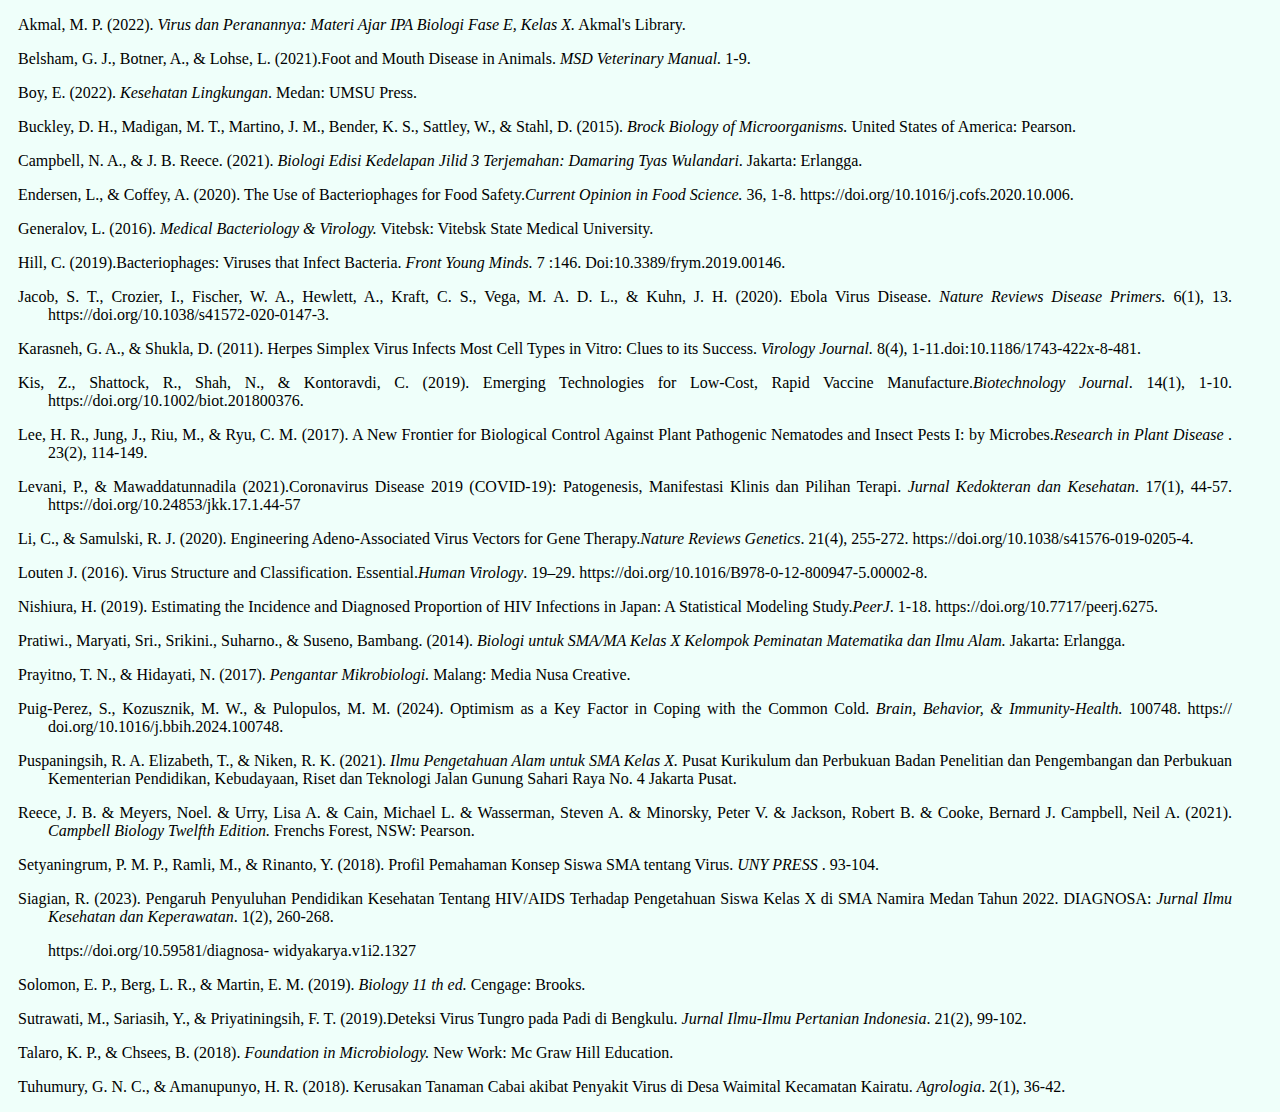
<file: public/content/daftarPustaka.html>
<!DOCTYPE html>
<html lang="en">

<head>
  <meta charset="UTF-8">
  <meta name="viewport" content="width=device-width, initial-scale=1.0">
  <title>Daftar Pustaka</title>

  <style>
    body {
      background-color: #EFFFFA;
    }

    blockquote {
      text-align: justify;
    }



    blockquote {
      padding-left: 0px;
      text-indent: -30px;
    }
  </style>
</head>

<body>
  <div class="content">
    <blockquote>
      Akmal, M. P. (2022). <cite>Virus dan Peranannya: Materi Ajar IPA Biologi Fase E, Kelas X.</cite> Akmal's Library.
    </blockquote>

    <blockquote>
      Belsham, G. J., Botner, A., & Lohse, L. (2021).Foot and Mouth Disease in Animals. <cite>MSD Veterinary
        Manual.</cite>
      1-9.
    </blockquote>

    <blockquote>
      Boy, E. (2022). <cite>Kesehatan Lingkungan</cite>. Medan: UMSU Press.
    </blockquote>

    <blockquote>
      Buckley, D. H., Madigan, M. T., Martino, J. M., Bender, K. S., Sattley, W., & Stahl, D. (2015). <cite>Brock
        Biology
        of
        Microorganisms.</cite> United States of America: Pearson.
    </blockquote>

    <blockquote>
      Campbell, N. A., & J. B. Reece. (2021). <cite>Biologi Edisi Kedelapan Jilid 3 Terjemahan: Damaring Tyas
        Wulandari</cite>. Jakarta: Erlangga.
    </blockquote>

    <blockquote>
      Endersen, L., & Coffey, A. (2020). The Use of Bacteriophages for Food Safety.<cite>Current Opinion in Food
        Science.</cite>
      36, 1-8.
      https://doi.org/10.1016/j.cofs.2020.10.006.
    </blockquote>

    <blockquote>
      Generalov, L. (2016). <cite>Medical Bacteriology & Virology.</cite> Vitebsk: Vitebsk State Medical University.
    </blockquote>

    <blockquote>
      Hill, C. (2019).Bacteriophages: Viruses that Infect Bacteria. <cite>Front Young Minds.</cite> 7 :146.
      Doi:10.3389/frym.2019.00146.
    </blockquote>

    <blockquote>
      Jacob, S. T., Crozier, I., Fischer, W. A., Hewlett, A., Kraft, C. S., Vega, M. A. D. L., & Kuhn, J. H. (2020).
      Ebola Virus Disease.<cite> Nature Reviews Disease Primers.</cite> 6(1), 13.
      https://doi.org/10.1038/s41572-020-0147-3.</p>
    </blockquote>

    <blockquote>
      Karasneh, G. A., & Shukla, D. (2011). Herpes Simplex Virus Infects Most Cell Types in Vitro: Clues to its
      Success. <cite>Virology Journal.</cite> 8(4), 1-11.doi:10.1186/1743-422x-8-481.</p>
    </blockquote>

    <blockquote>
      Kis, Z., Shattock, R., Shah, N., & Kontoravdi, C. (2019). Emerging Technologies for Low‐Cost, Rapid Vaccine
      Manufacture.<cite>Biotechnology Journal</cite>. 14(1), 1-10. https://doi.org/10.1002/biot.201800376.
      </p>
    </blockquote>

    <blockquote>
      Lee, H. R., Jung, J., Riu, M., & Ryu, C. M. (2017). A New Frontier for Biological Control Against Plant
      Pathogenic Nematodes and Insect Pests I: by Microbes.<cite>Research in Plant Disease</cite> . 23(2), 114-149.
    </blockquote>

    <blockquote>
      Levani, P., & Mawaddatunnadila (2021).Coronavirus Disease 2019 (COVID-19): Patogenesis, Manifestasi Klinis
      dan
      Pilihan Terapi.<cite> Jurnal Kedokteran dan Kesehatan</cite>. 17(1), 44-57.
      https://doi.org/10.24853/jkk.17.1.44-57</p>
    </blockquote>

    <blockquote>
      Li, C., & Samulski, R. J. (2020). Engineering Adeno-Associated Virus Vectors for Gene Therapy.<cite>Nature
        Reviews
        Genetics</cite>. 21(4), 255-272. https://doi.org/10.1038/s41576-019-0205-4.</p>
    </blockquote>

    <blockquote>
      Louten J. (2016). Virus Structure and Classification. Essential.<cite>Human Virology</cite>. 19–29.
      https://doi.org/10.1016/B978-0-12-800947-5.00002-8.
      </p>
    </blockquote>
    <blockquote>
      Nishiura, H. (2019). Estimating the Incidence and Diagnosed Proportion of HIV Infections in Japan: A
      Statistical
      Modeling Study.<cite>PeerJ</cite>. 1-18. https://doi.org/10.7717/peerj.6275.</p>
    </blockquote>
    <blockquote>
      Pratiwi., Maryati, Sri., Srikini., Suharno., & Suseno, Bambang. (2014). <cite>Biologi untuk SMA/MA Kelas X
        Kelompok
        Peminatan Matematika dan Ilmu Alam.</cite> Jakarta: Erlangga.
    </blockquote>

    <blockquote>
      Prayitno, T. N., & Hidayati, N. (2017). <cite>Pengantar Mikrobiologi.</cite> Malang: Media Nusa Creative.
    </blockquote>
    <blockquote>
      Puig-Perez, S., Kozusznik, M. W., & Pulopulos, M. M. (2024). Optimism as a Key Factor in Coping with the Common
      Cold. <cite>Brain, Behavior, & Immunity-Health.</cite> 100748. https:// doi.org/10.1016/j.bbih.2024.100748.
    </blockquote>

    <blockquote>
      Puspaningsih, R. A. Elizabeth, T., & Niken, R. K. (2021). <cite>Ilmu Pengetahuan Alam untuk SMA Kelas X.</cite>
      Pusat
      Kurikulum dan Perbukuan Badan Penelitian dan Pengembangan dan Perbukuan Kementerian Pendidikan, Kebudayaan, Riset
      dan Teknologi Jalan Gunung Sahari Raya No. 4 Jakarta Pusat.
    </blockquote>

    <blockquote>
      Reece, J. B. & Meyers, Noel. & Urry, Lisa A. & Cain, Michael L. & Wasserman, Steven A. & Minorsky, Peter V. &
      Jackson,
      Robert B. & Cooke, Bernard J. Campbell, Neil A. (2021). <cite>Campbell Biology Twelfth Edition.</cite> Frenchs
      Forest, NSW:
      Pearson.
    </blockquote>

    <blockquote>
      Setyaningrum, P. M. P., Ramli, M., & Rinanto, Y. (2018). Profil Pemahaman Konsep Siswa SMA tentang
      Virus.<cite> UNY PRESS</cite>
      . 93-104.
    </blockquote>

    <blockquote>
      Siagian, R. (2023). Pengaruh Penyuluhan Pendidikan Kesehatan Tentang HIV/AIDS Terhadap Pengetahuan Siswa
      Kelas
      X
      di SMA Namira Medan Tahun 2022. DIAGNOSA: <cite>Jurnal Ilmu Kesehatan dan Keperawatan</cite>. 1(2), 260-268.
      </p>
      https://doi.org/10.59581/diagnosa-
      widyakarya.v1i2.1327</p>
    </blockquote>

    <blockquote>
      Solomon, E. P., Berg, L. R., & Martin, E. M. (2019). <cite>Biology 11 th ed.</cite> Cengage: Brooks.
    </blockquote>



    <blockquote>
      Sutrawati, M., Sariasih, Y., & Priyatiningsih, F. T. (2019).Deteksi Virus Tungro pada Padi di
      Bengkulu.<cite> Jurnal
        Ilmu-Ilmu Pertanian Indonesia</cite>. 21(2), 99-102.
    </blockquote>

    <blockquote>
      Talaro, K. P., & Chsees, B. (2018). <cite>Foundation in Microbiology.</cite> New Work: Mc Graw Hill Education.
    </blockquote>
    <blockquote>
      Tuhumury, G. N. C., & Amanupunyo, H. R. (2018). Kerusakan Tanaman Cabai akibat Penyakit Virus di Desa Waimital
      Kecamatan Kairatu. <cite>Agrologia</cite>. 2(1), 36-42.
    </blockquote>
  </div>


</body>

</html>
</file>
